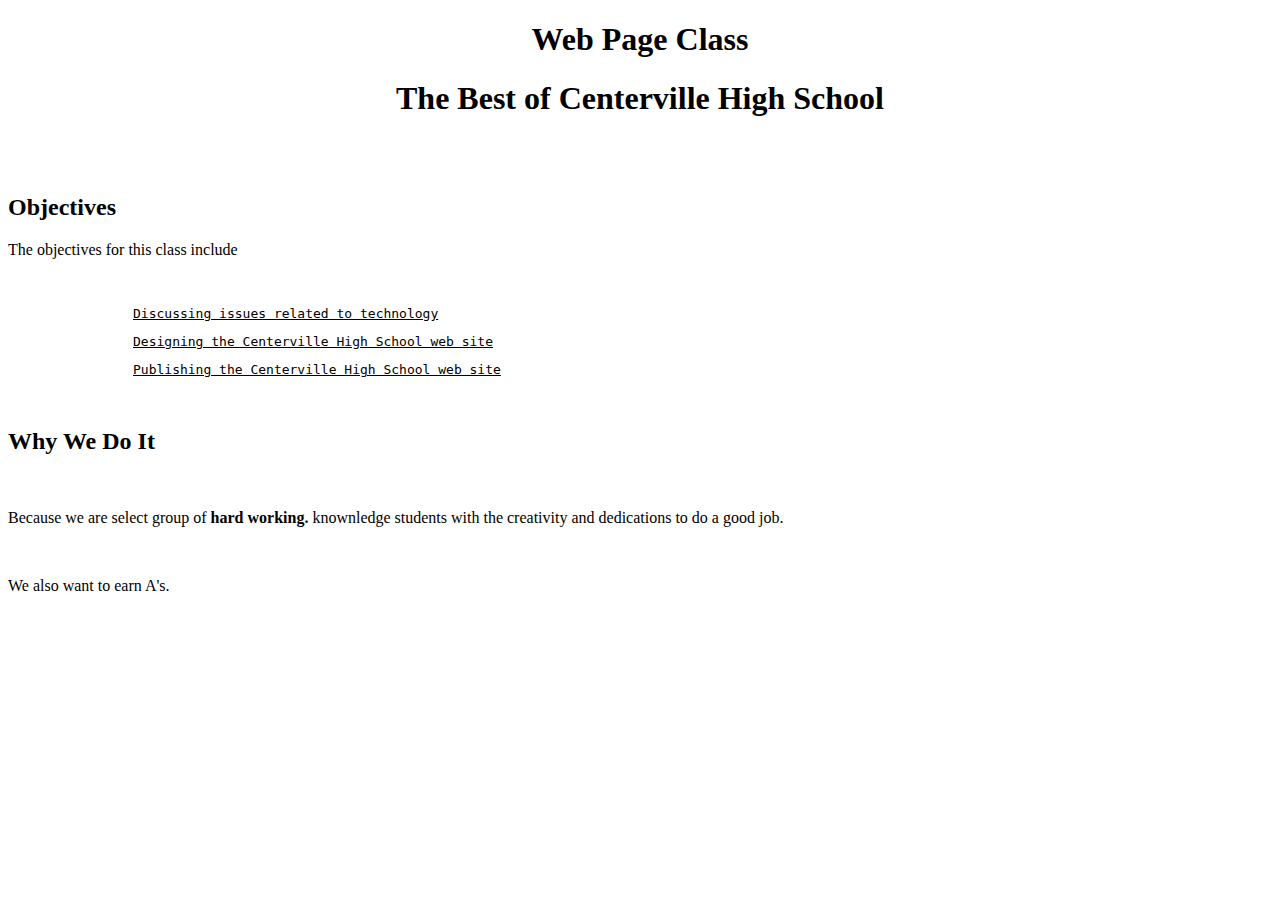
<file: SCHOOL-MEMORIES/HTMLANDCSS/activity1/index.html>
<!DOCTYPE html>
<html>
<head>
    <title>Web Page Class</title>
    <link rel="stylesheet" href="style.css"/>
</head>
<body>
    <center><h1>Web Page Class</h1></center>
    <center><h1><bold>The Best of Centerville High School</bold></h1></center>

</br>
</br>

<h2>Objectives</h2>
<p>The objectives for this class include</p>

</br>

<div>
<pre><u>Discussing issues related to technology</u></pre>
<pre><u>Designing the Centerville High School web site</u></pre>
<pre><u>Publishing the Centerville High School web site</u></pre>
</div>

</br>

<h2>Why We Do It</h2>

</br>

<p>Because we are select group of<b> hard working.</b> knownledge students with the creativity and dedications to do a good job.</p>

</br>

<p>We also want to earn A's.</p>

</body>
</html>
</file>
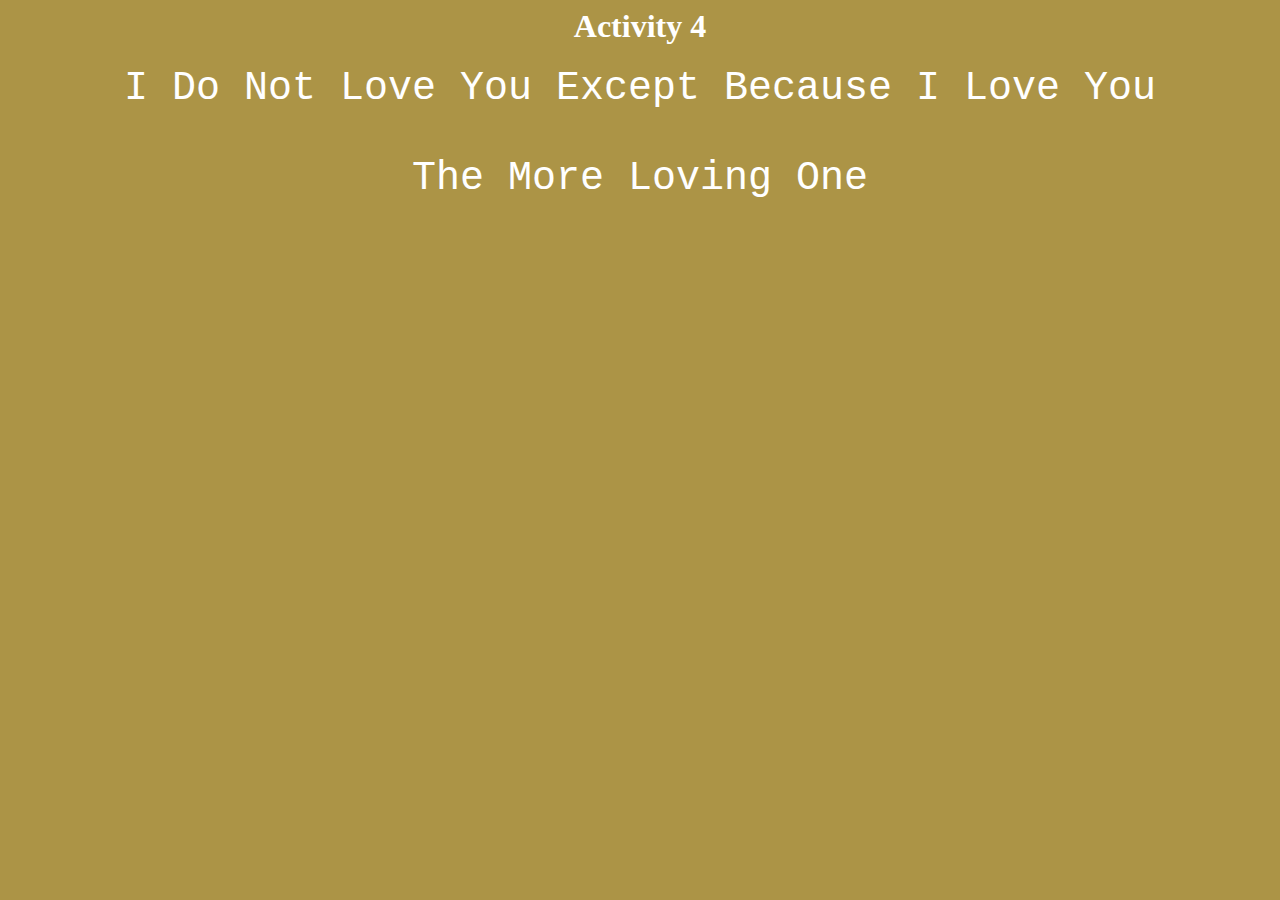
<file: SCHOOL-MEMORIES/HTMLANDCSS/activity4/index.html>
<html lang="en">
<head>
    <meta charset="UTF-8">
    <meta name="viewport" content="width=device-width, initial-scale=1.0">
    <title>Herrera Rondinelli L.</title>
    <style>
        h1{
            text-align: center;
            color: white;
        }

        div{
            text-align: center;
            font-size: 40px;
            font-family:'Courier New', Courier, monospace;

        }
        body{
            background-color: rgb(172, 148, 70);
        }
        a{
            text-decoration: none;
            color: white;
            font-size:40px;
        }
    </style>
</head>
<body>
    <h1>Activity 4</h1>
    <div class="btn">
    <a href="click.htm">I Do Not Love You Except Because I Love You</a>
    <br>
    <br>
    <a href="next.htm">The More Loving One</a>
</div>
</body>
</html>
</file>
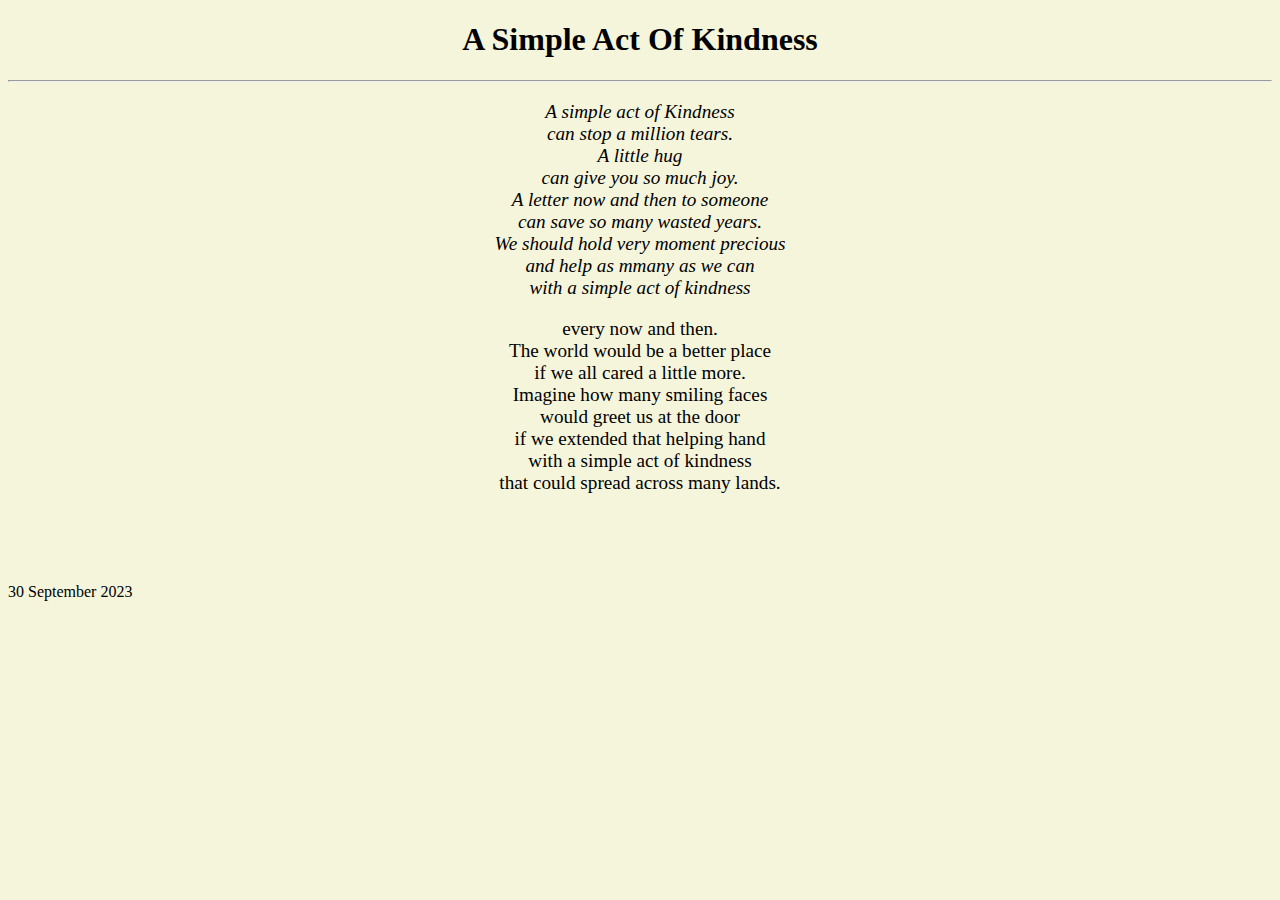
<file: SCHOOL-MEMORIES/HTMLANDCSS/activty2/index.html>
<!DOCTYPE html>
<html lang="en">
<head>
    <meta charset="UTF-8">
    <meta name="viewport" content="width=device-width, initial-scale=1.0">
    <title>POEM</title>
</head>
<body bgcolor="beige">
    <h1 align="Center">A Simple Act Of Kindness</h1>
    <hr>
    <p align ="Center" style="font-size:larger;"><i>A simple act of Kindness<br>can stop a million tears.<br>A little hug<br>can give you so much joy.<br>A letter now and then to someone<br>can save so many wasted years.<br> We should hold very moment precious<br>and help as mmany as we can<br>with a simple act of kindness</i></p>
    <p align ="Center" style="font-size: larger;">every now and then.<br>The world would be a better place<br>if we all cared a little more.<br>Imagine how many smiling faces<br>would greet us at the door<br>if we extended that helping hand<br>with a simple act of kindness<br>that could spread across many lands.</p>
    <br>
    <br>
    <br>
    <p>30 September 2023</p>
</body>
</html>
</file>
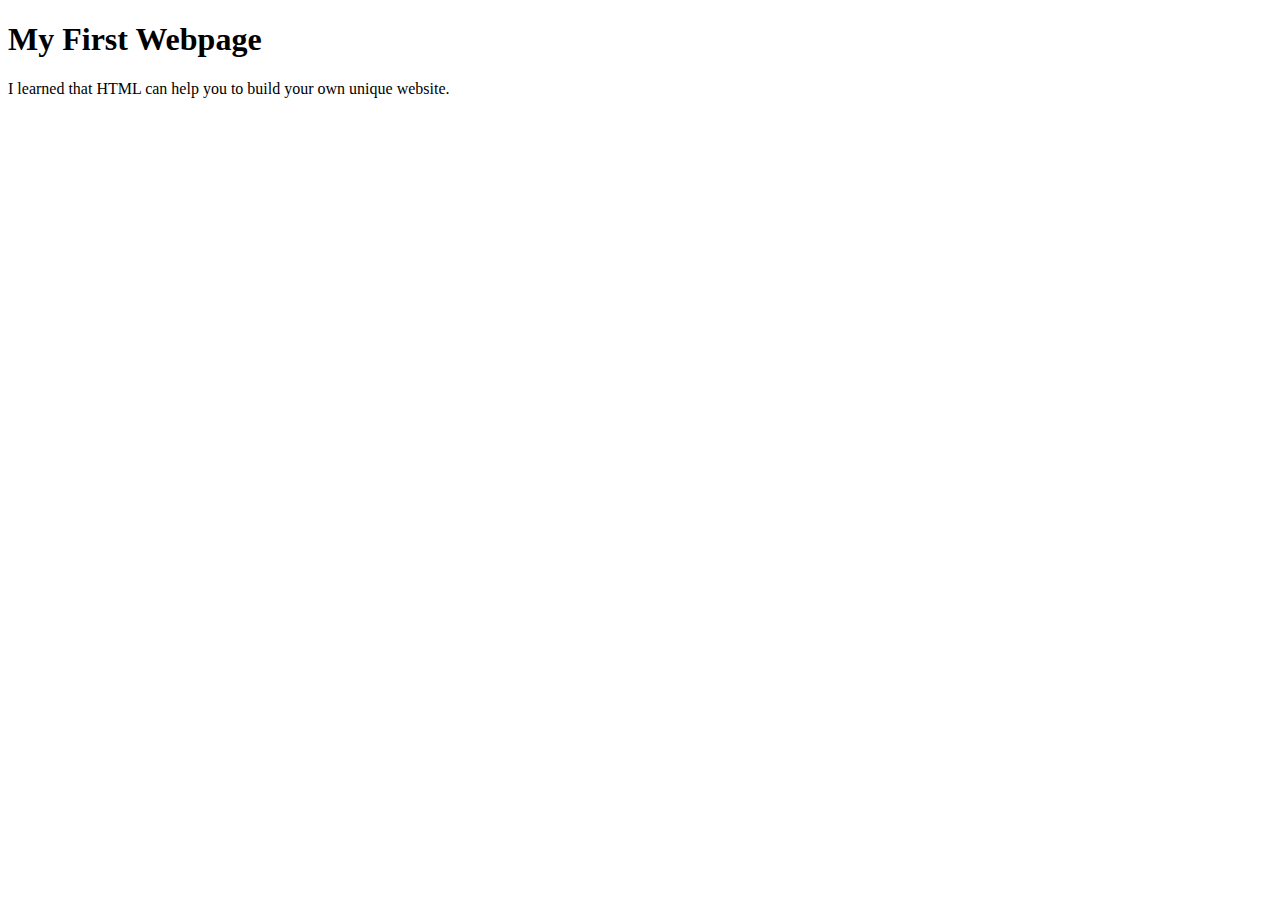
<file: SCHOOL-MEMORIES/HTMLANDCSS2/activity1/index.html>
<!DOCTYPE html>
<head>
    <meta charset="UTF-8">
    <meta name="viewport" content="width=device-width, initial-scale=1.0">
    <title>Rondinelli L. Herrera</title>
</head>
<body>
    <h1>My First Webpage</h1>
    <p>I learned that HTML can help you to build your own unique website. </p>
</body>
</html>
</file>
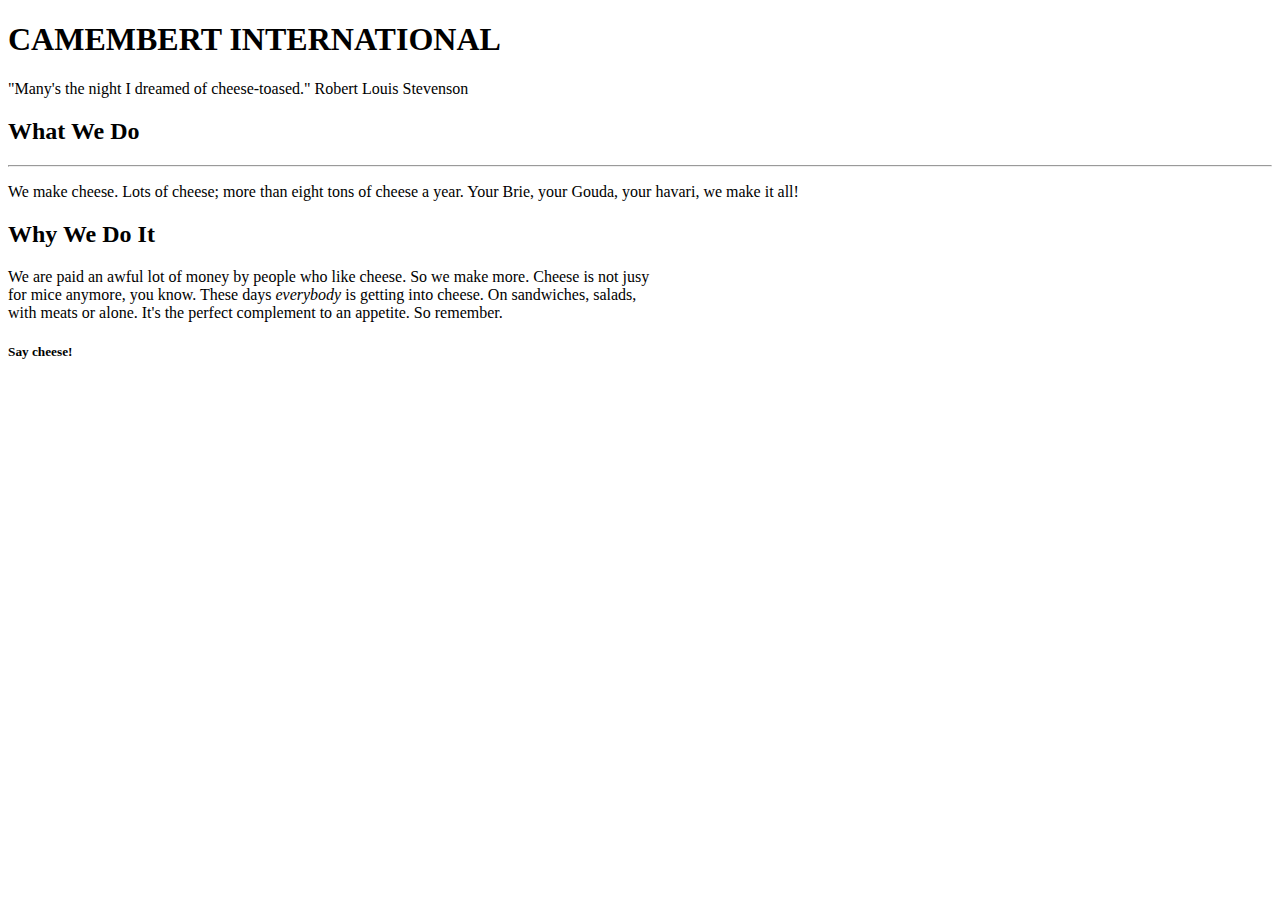
<file: SCHOOL-MEMORIES/HTMLANDCSS2/activity2-2/index.html>
<!DOCTYPE html>
<html lang="en">
<head>
    <meta charset="UTF-8">
    <meta name="viewport" content="width=device-width, initial-scale=1.0">
    <title>Company Profile, Camembert International</title>
</head>
<body>
    
    <h1>CAMEMBERT INTERNATIONAL</h1>

    <p>"Many's the night I dreamed of cheese-toased." Robert Louis Stevenson</p>

    <h2>What We Do</h2>

    <hr>

    <p>We make cheese. Lots of cheese; more than eight tons of cheese a year. Your Brie, your Gouda, your havari, we make it all!
    
        <h2>Why We Do It</h2>

    <p>We are paid an awful lot of money by people who like cheese. So we make more. Cheese is not jusy<br>
        for mice anymore, you know. These days <i>everybody</i> is getting into cheese. On sandwiches, salads,<br> 
         with meats or alone. It's the perfect complement to an appetite. So remember.</p>

    <h5>Say cheese!</h5> 

</body>
</html>
</file>
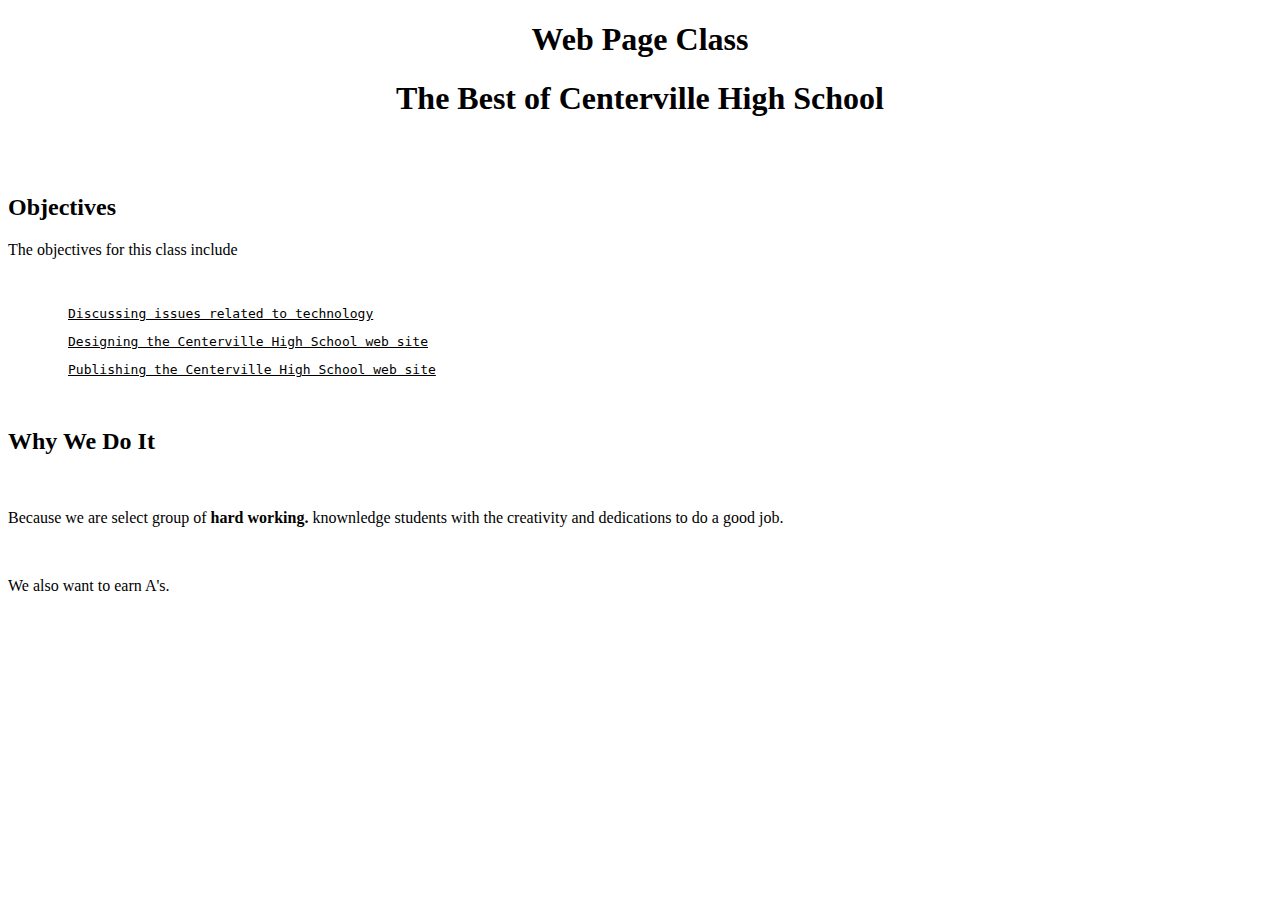
<file: SCHOOL-MEMORIES/HTMLANDCSS2/activity2/index.html>
<!DOCTYPE html>
<html>
<head>
    <title>Web Page Class</title>
    <style>
        div{
            margin-left: 60px;
        }
    </style>
</head>
<body>
    <center><h1>Web Page Class</h1></center>
    <center><h1><bold>The Best of Centerville High School</bold></h1></center>

</br>
</br>

<h2>Objectives</h2>
<p>The objectives for this class include</p>

</br>

<div>
<pre><u>Discussing issues related to technology</u></pre>
<pre><u>Designing the Centerville High School web site</u></pre>
<pre><u>Publishing the Centerville High School web site</u></pre>
</div>

</br>

<h2>Why We Do It</h2>

</br>

<p>Because we are select group of<b> hard working.</b> knownledge students with the creativity and dedications to do a good job.</p>

</br>

<p>We also want to earn A's.</p>

</body>
</html>
</file>
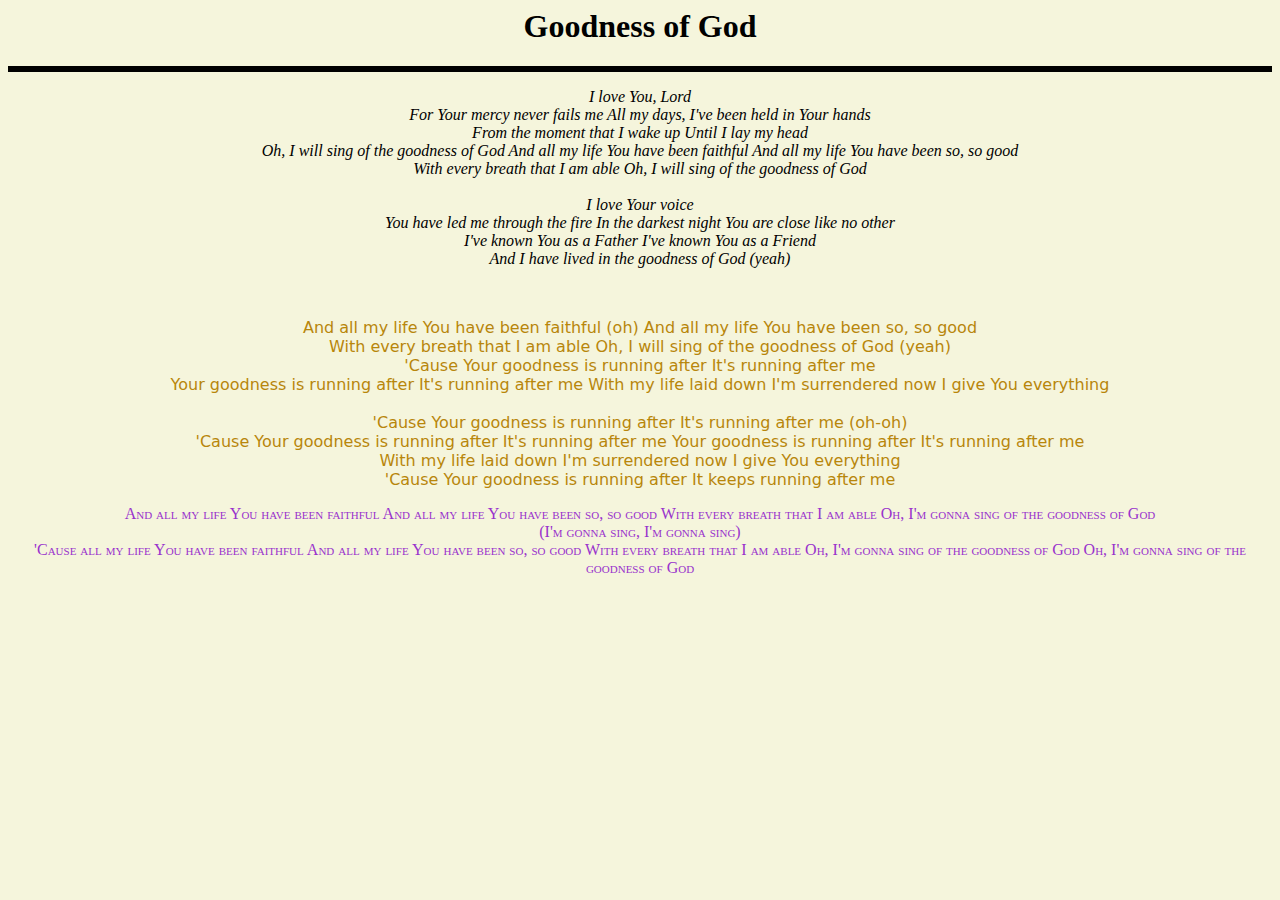
<file: SCHOOL-MEMORIES/HTMLANDCSS2/activity7/index.html>
<html lang="en">
<head>
    <meta charset="UTF-8">
    <meta name="viewport" content="width=device-width, initial-scale=1.0">
    <title>Herrera, Rondinelli L.</title>
</head>
<body style="background-color: beige;">
    <h1 style="text-align: center; font-family: verdana; font-weight: 700;">Goodness of God</h1>
    <hr style="height: 4px; color: black; border-style: solid; background-color: black;">

    <p style="text-align: center;"><i>I love You, Lord <br>
        For Your mercy never fails me 
        All my days, I've been held in Your hands <br>
        From the moment that I wake up 
        Until I lay my head <br>
        Oh, I will sing of the goodness of God 
        And all my life You have been faithful 
        And all my life You have been so, so good <br>
        With every breath that I am able 
        Oh, I will sing of the goodness of God <br>
        <br>
        I love Your voice <br>
        You have led me through the fire
        In the darkest night 
        You are close like no other <br>
        I've known You as a Father 
        I've known You as a Friend <br>
        And I have lived in the goodness of God (yeah)</i></p>
        <br>
        <p style="text-align: center; color: darkgoldenrod; font-family: system-ui, -apple-system, BlinkMacSystemFont, 'Segoe UI', Roboto, Oxygen, Ubuntu, Cantarell, 'Open Sans', 'Helvetica Neue', sans-serif;">And all my life You have been faithful (oh)
            And all my life You have been so, so good <br>
            With every breath that I am able
            Oh, I will sing of the goodness of God (yeah)
            <br>
            'Cause Your goodness is running after 
            It's running after me <br>
            Your goodness is running after
            It's running after me 
            With my life laid down
            I'm surrendered now
            I give You everything <br>
            <br>
            'Cause Your goodness is running after
            It's running after me (oh-oh) <br>
            'Cause Your goodness is running after
            It's running after me
            Your goodness is running after
            It's running after me <br>
            With my life laid down
            I'm surrendered now
            I give You everything <br>
            'Cause Your goodness is running after
            It keeps running after me</p>

            <p style="color: darkorchid; text-align: center; font-variant-caps: small-caps;">And all my life You have been faithful
                And all my life You have been so, so good
                With every breath that I am able
                Oh, I'm gonna sing of the goodness of God <br>
                (I'm gonna sing, I'm gonna sing) <br>
                'Cause all my life You have been faithful
                And all my life You have been so, so good
                With every breath that I am able
                Oh, I'm gonna sing of the goodness of God
                Oh, I'm gonna sing of the goodness of God</p>
</body>
</html>
</file>
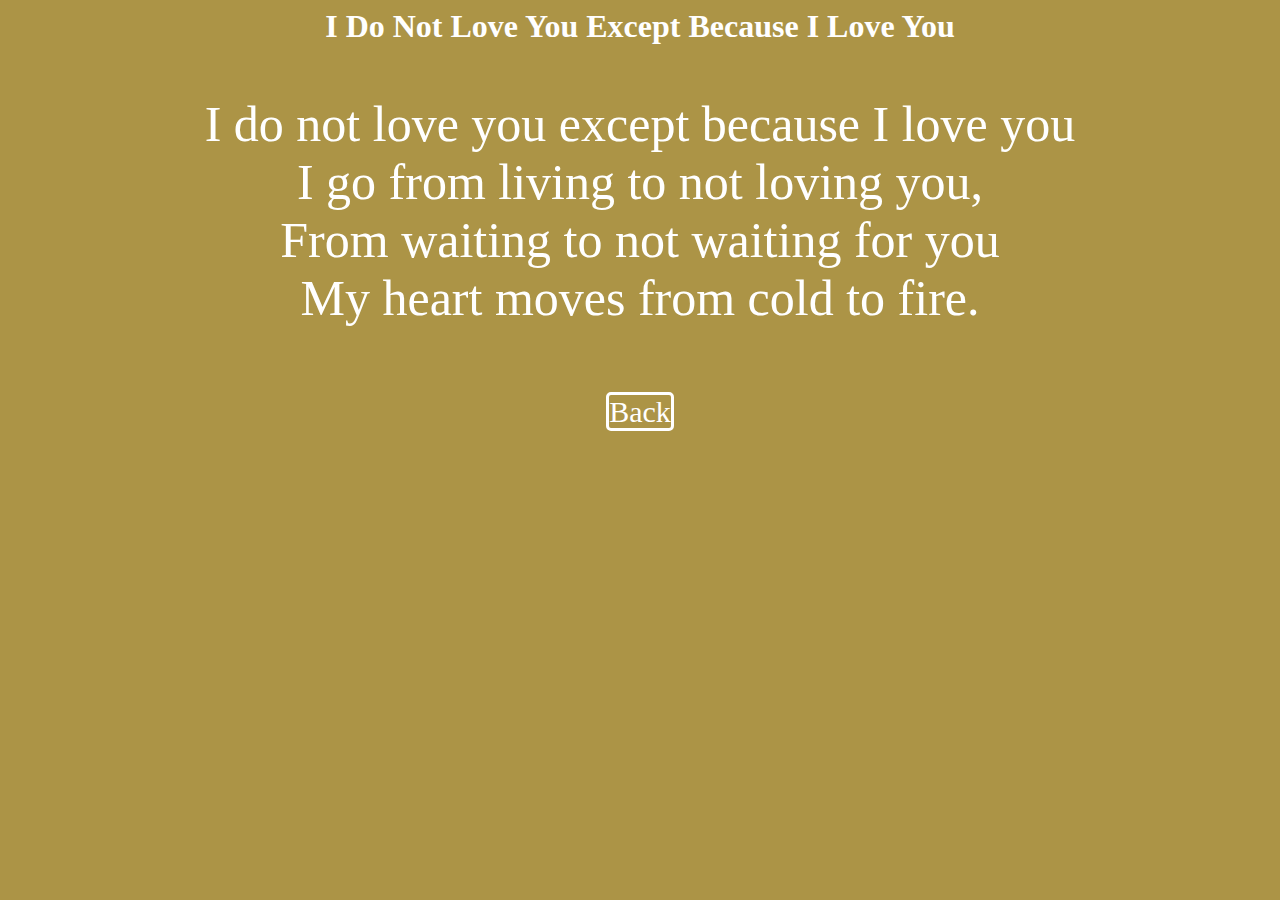
<file: SCHOOL-MEMORIES/HTMLANDCSS/activity4/click.htm>
<html lang="en">
<head>
    <meta charset="UTF-8">
    <meta name="viewport" content="width=device-width, initial-scale=1.0">
    <title>Document</title>
    <style>
        P{
            text-align: center;
            font-size: 50px;
            color: white;
        }

        body{
            background-color: rgb(172, 148, 70);
        }
        div{
            text-align: center;
            font-size: 30px;
        }

        h1{
            text-align: center;
            color: white;
        }
        a{
            color: white;
            text-decoration: none;
            border: 3px solid;
            border-radius: 5px;
        }
    </style>
</head>
<body>
    <h1>I Do Not Love You Except Because I Love You</h1>

    <p>I do not love you except because I love you<br>I go from living to not loving you,<br>
    From waiting to not waiting for you<br>My heart moves from cold to fire.</p>
    <br>
    <div id="class">
    <a href="index.html">Back</a>
</div>
</body>
</html>
</file>
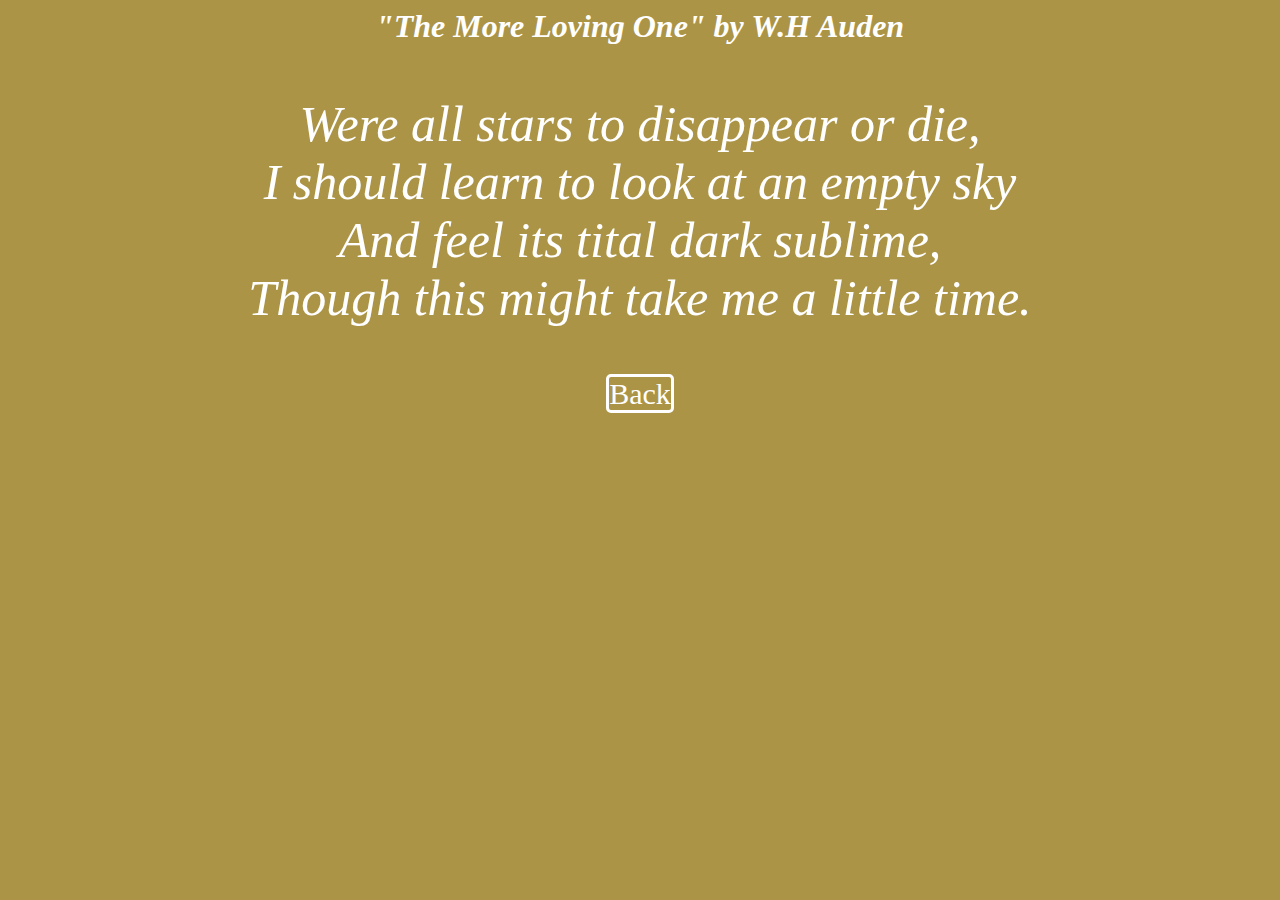
<file: SCHOOL-MEMORIES/HTMLANDCSS/activity4/next.htm>
<html lang="en">
<head>
    <meta charset="UTF-8">
    <meta name="viewport" content="width=device-width, initial-scale=1.0">
    <title>Document</title>
    <style>
        body{
            background-color: rgb(172, 148, 70);
        }

        p{
            text-align: center;
            font-size: 50px;
            color: white;
        }
        div{
            text-align: center;
            font-size: 30;
            text-decoration: dotted;
        }
        h1{
            text-align: center;
            color: white;
        }
        a{
            color: white;
            text-decoration: none;
            border: 3px solid;
            border-radius: 5px;
            
        }
    </style>
</head>
<body>
    <h1><i>"The More Loving One" by W.H Auden</i></h1>
    <p><i>Were all stars to disappear or die,</i><br><i>I should learn to look at an empty sky</i><br><i>And feel its tital dark sublime,</i><br><i>Though this might take me a little time.</i></p>
    <div id="class">
    <a href="index.html">Back</a>
</div>
</body>
</html>
</file>
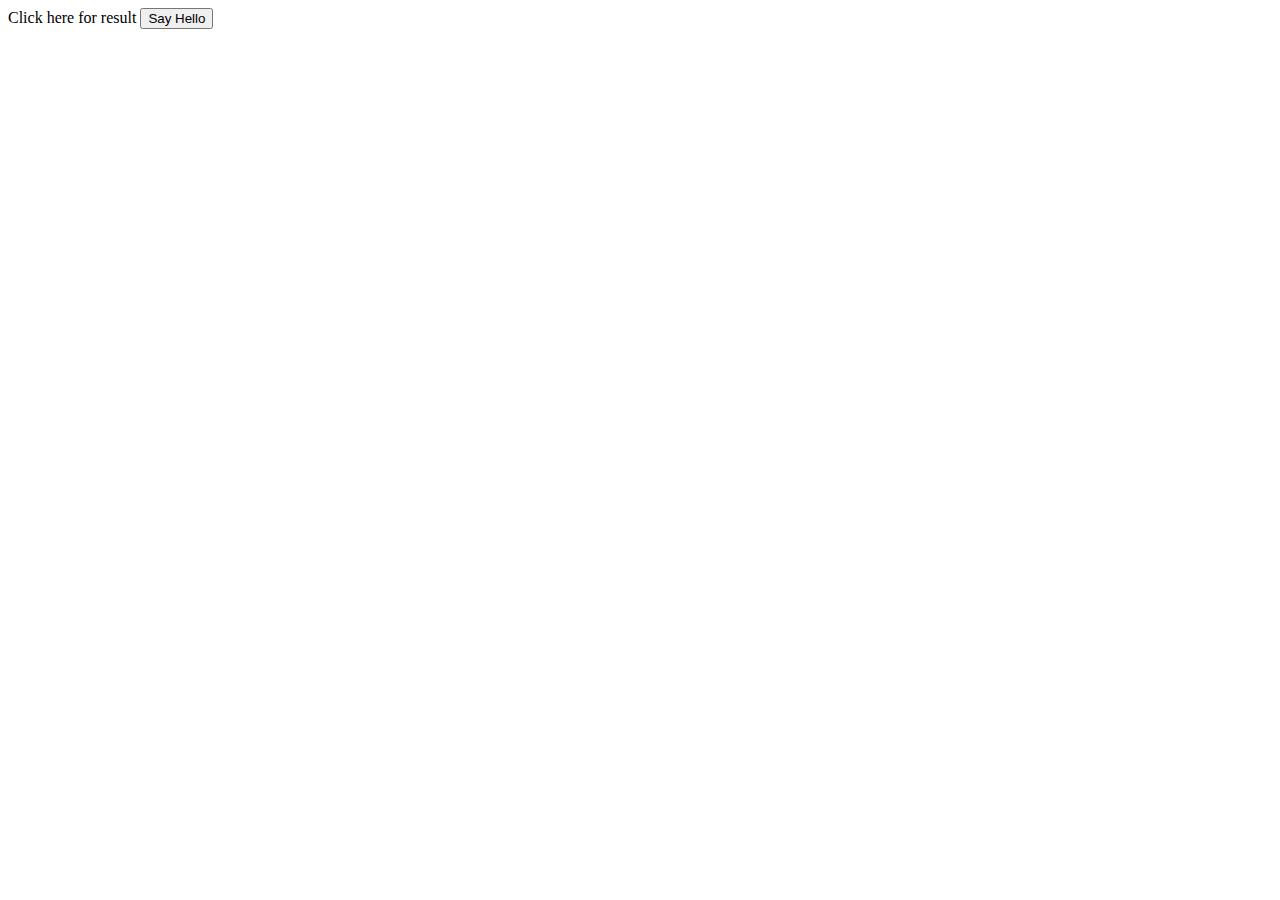
<file: SCHOOL-MEMORIES/DATAALGO_ACTIVITY2ND/Quick/ACT6/act6.html>
<html>
    <head>
        <script type="text/javascript">
            <!--
            function sayHello() {
                alert("Hello World")
            }
                //-->
        </script>
    </head>
    Click here for result
    <input type="button" onclick="sayHello()" value="Say Hello"/>
</html>
</file>
<file: SCHOOL-MEMORIES/HTMLANDCSS/activity1/style.css>
div{
    margin-left: 125px;
}
</file>
